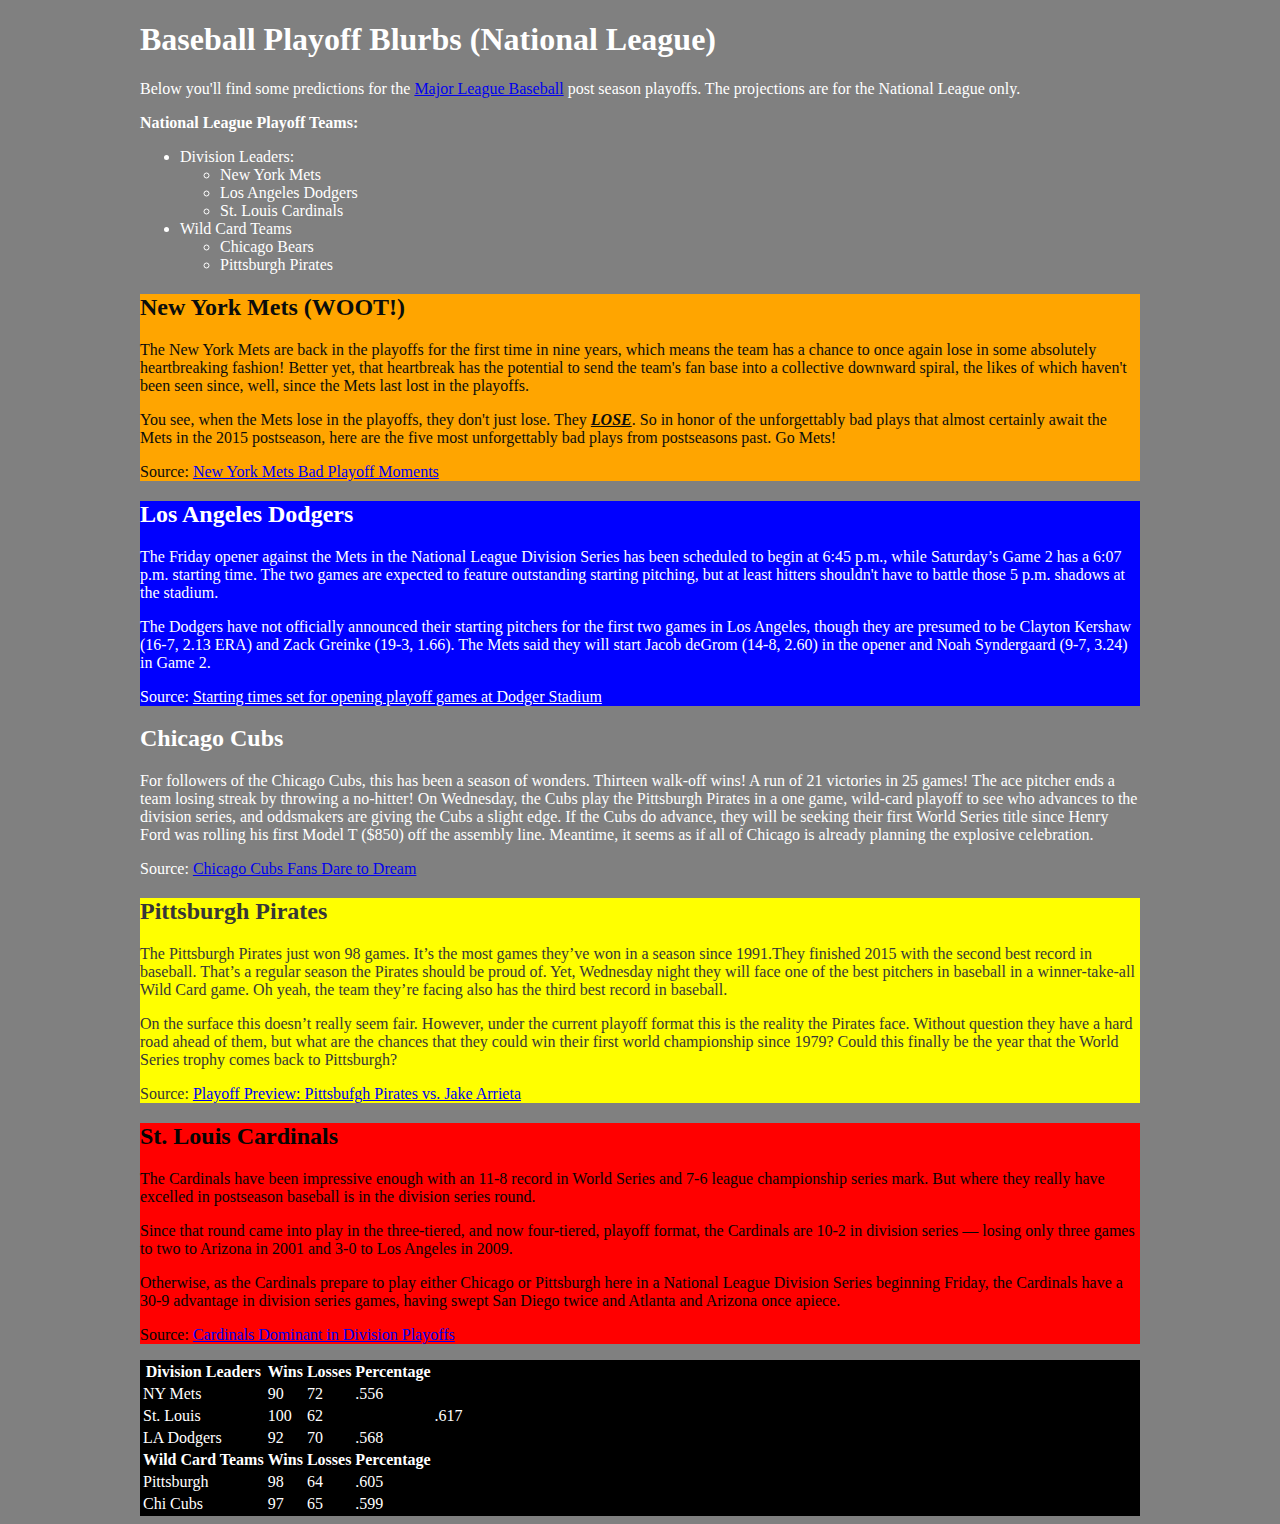
<file: clone.html>
<!doctype html>
<html class="no-js" lang="">

<head>
    <meta charset="utf-8">
    <meta http-equiv="X-UA-Compatible" content="IE=edge">
    
    <meta name="description" content="">
    <meta name="viewport" content="width=device-width, initial-scale=1">
    <title> Baseball is Life </title>
    <link rel="stylesheet" href="css/clone.css">
</head>

<body>
    <!-- main content -->
    <div class="main-content">
        <div class="container">
            <h1>Baseball Playoff Blurbs (National League)</h1>
            <p>
                Below you'll find some predictions for the <a href="http://mlb.mlb.com/home" target="_blank">Major League Baseball</a> post season playoffs. The projections are for the National League only.
            </p>
            <p><strong>National League Playoff Teams:</strong></p>
            <ul>
                <li>Division Leaders:
                    <ul>
                        <li>New York Mets</li>
                        <li>Los Angeles Dodgers</li>
                        <li>St. Louis Cardinals</li>
                    </ul></li>
                <li>
                    Wild Card Teams
                    <ul>
                        <li>Chicago Bears</li>
                        <li>Pittsburgh Pirates</li>
                    </ul>
                </li>
            </ul>
        </div>
            <div class="mets">
                <h2>New York Mets (WOOT!)</h2>
                <p>The New York Mets are back in the playoffs for the first time in nine years, which means the team has a chance to once again lose in some absolutely heartbreaking fashion! Better yet, that heartbreak has the potential to send the team's fan base into a collective downward spiral, the likes of which haven't been seen since, well, since the Mets last lost in the playoffs. </p>

                <p>You see, when the Mets lose in the playoffs, they don't just lose. They <strong><span class="u"><em>LOSE</em></span></strong>. So in honor of the unforgettably bad plays that almost certainly await the Mets in the 2015 postseason, here are the five most unforgettably bad plays from postseasons past. Go Mets!</p>

                <p>Source: <a href="http://www.huffingtonpost.com/entry/new-york-mets-bad-playoff-moments_560e7f10e4b0dd85030b9515" target="_blank">New York Mets Bad Playoff Moments</a></p>
            </div>

            <div class="dodgers">
                <h2>Los Angeles Dodgers</h2>
                <p>The Friday opener against the Mets in the National League Division Series has been scheduled to begin at 6:45 p.m., while Saturday’s Game 2 has a 6:07 p.m. starting time. The two games are expected to feature outstanding starting pitching, but at least hitters shouldn't have to battle those 5 p.m. shadows at the stadium.</p>
                <p>The Dodgers have not officially announced their starting pitchers for the first two games in Los Angeles, though they are presumed to be Clayton Kershaw (16-7, 2.13 ERA) and Zack Greinke (19-3, 1.66). The Mets said they will start Jacob deGrom (14-8, 2.60) in the opener and Noah Syndergaard (9-7, 3.24) in Game 2.</p>
                <p>Source: <a href="http://www.latimes.com/sports/dodgers/dodgersnow/la-sp-dn-dodgers-playoffs-starting-times-set-20151005-story.html" target="_blank">Starting times set for opening playoff games at Dodger Stadium</a></p>
            </div>

            <div class="cubs">
                <h2>Chicago Cubs</h2>
                <p>For followers of the Chicago Cubs, this has been a season of wonders. Thirteen walk-off wins! A run of 21 victories in 25 games! The ace pitcher ends a team losing streak by throwing a no-hitter! On Wednesday, the Cubs play the Pittsburgh Pirates in a one game, wild-card playoff to see who advances to the division series, and oddsmakers are giving the Cubs a slight edge. If the Cubs do advance, they will be seeking their first World Series title since Henry Ford was rolling his first Model T ($850) off the assembly line. Meantime, it seems as if all of Chicago is already planning the explosive celebration.</p>
                <p>Source: <a href="http://www.wsj.com/articles/chicago-cubs-fans-dare-to-dream-1444143661" target="_blank">Chicago Cubs Fans Dare to Dream</a></p>
            </div>

            <div class="pittsburgh">
                <h2>Pittsburgh Pirates</h2>
                <p>The Pittsburgh Pirates just won 98 games. It’s the most games they’ve won in a season since 1991.They finished 2015 with the second best record in baseball. That’s a regular season the Pirates should be proud of. Yet, Wednesday night they will face one of the best pitchers in baseball in a winner-take-all Wild Card game. Oh yeah, the team they’re facing also has the third best record in baseball.</p>
                <p>On the surface this doesn’t really seem fair. However, under the current playoff format this is the reality the Pirates face. Without question they have a hard road ahead of them, but what are the chances that they could win their first world championship since 1979? Could this finally be the year that the World Series trophy comes back to Pittsburgh?</p>
                <p>Source: <a href="http://calltothepen.com/2015/10/06/playoff-preview-pittsburgh-pirates-vs-jake-arrieta/" target="_blank">Playoff Preview: Pittsbufgh Pirates vs. Jake Arrieta</a></p>
            </div>

            <div class="cardinals">
                <h2>St. Louis Cardinals</h2>
                <p>The Cardinals have been impressive enough with an 11-8 record in World Series and 7-6 league championship series mark. But where they really have excelled in postseason baseball is in the division series round.</p>
                <p>Since that round came into play in the three-tiered, and now four-tiered, playoff format, the Cardinals are 10-2 in division series — losing only three games to two to Arizona in 2001 and 3-0 to Los Angeles in 2009.</p>
                <p>Otherwise, as the Cardinals prepare to play either Chicago or Pittsburgh here in a National League Division Series beginning Friday, the Cardinals have a 30-9 advantage in division series games, having swept San Diego twice and Atlanta and Arizona once apiece.</p>
                <p>Source: <a href="http://www.stltoday.com/sports/baseball/professional/cardinal-beat/cardinals-dominant-in-division-play/article_ebbbb117-f14c-5344-9de1-e02816876104.html" target="_blank">Cardinals Dominant in Division Playoffs</a></p>
            </div>

            <div class="table-container">
                <table>
                    <tr>
                        <th>Division Leaders</th>
                        <th>Wins</th>
                        <th>Losses</th>
                        <th>Percentage</th>
                    </tr>
                    <tr>
                        <td>NY Mets</td>
                        <td>90</td>
                        <td>72</td>
                        <td>.556</td>
                    </tr>
                    <tr>
                        <td>St. Louis</td>
                        <td>100</td>
                        <td>62<td>
                        <td>.617</td>
                    </tr>
                    <tr>
                        <td>LA Dodgers</td>
                        <td>92</td>
                        <td>70</td>
                        <td>.568</td>
                    </tr>
                    <tr>
                        <td><strong>Wild Card Teams</strong></td>
                        <td><strong>Wins</strong></td>
                        <td><strong>Losses</strong></td>
                        <td><strong>Percentage</strong></td>
                    </tr>
                    <tr>
                        <td>Pittsburgh</td>
                        <td>98</td>
                        <td>64</td>
                        <td>.605</td>
                    </tr>
                    <tr>
                        <td>Chi Cubs</td>
                        <td>97</td>
                        <td>65</td>
                        <td>.599</td>
                    </tr>
                </table>
        </div> <!-- / container -->
    </div><!-- /main content -->
</body>

</html>
</file>
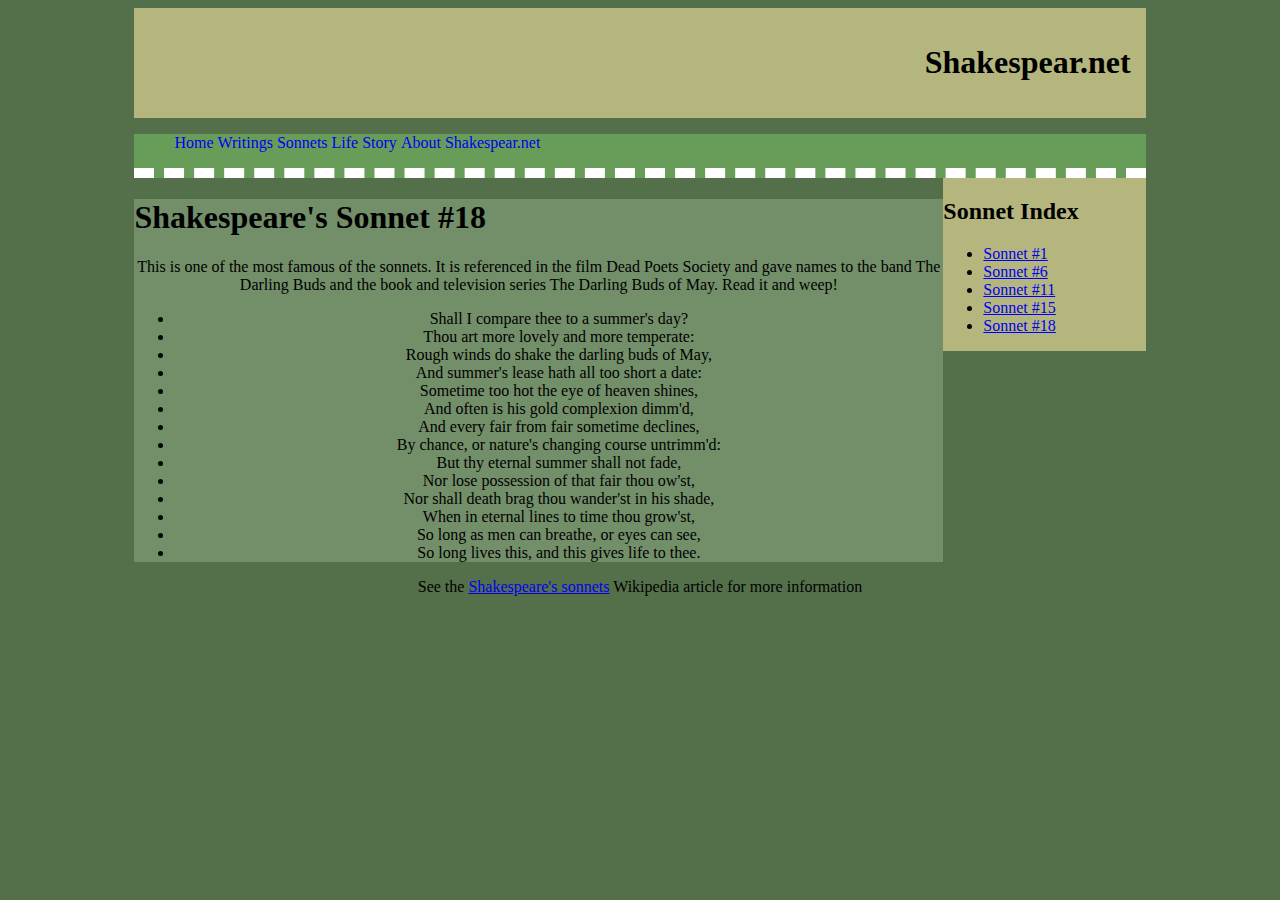
<file: wiki4.html>
<!DOCTYPE HTML PUBLIC "-//W3C//DTD HTML 4.01//EN"
        "http://www.w3.org/TR/html4/strict.dtd">
<html lang="en">
  <head>
    <title>CSS Challenge 4</title>
      <link rel=stylesheet type=text/css href="css/wiki4.css" />
  </head>
  <body>
    <div class="wrap">
      <div class="header">
        <h1>Shakespear.net</h1>
      </div>
      <div class="nav">
        <ul>
          <li><a href="#">Home</a></li>
          <li><a href="#">Writings</a></li>
          <li><a href="#">Sonnets</a></li>
          <li><a href="#">Life Story</a></li>
          <li><a href="#">About Shakespear.net</a></li>
        </ul>
      </div>
      <div class="sidebar">
        <h2>Sonnet Index</h2>
        <ul>
          <li><a href="#">Sonnet #1</a></li>
          <li><a href="#">Sonnet #6</a></li>
          <li><a href="#">Sonnet #11</a></li>
          <li><a href="#">Sonnet #15</a></li>
          <li><a href="#">Sonnet #18</a></li>
        </ul>
      </div>
      <div class="content">
        <h1>Shakespeare's Sonnet #18</h1>
        <p>This is one of the most famous of the sonnets. It is referenced
            in the film Dead Poets Society and gave names to the band The
            Darling Buds and the book and television series The Darling Buds
            of May. Read it and weep!</p>
        <ul>
          <li>Shall I compare thee to a summer's day?</li>
          <li>Thou art more lovely and more temperate:</li>
          <li>Rough winds do shake the darling buds of May,</li>
          <li>And summer's lease hath all too short a date:</li>
          <li>Sometime too hot the eye of heaven shines,</li>
          <li>And often is his gold complexion dimm'd,</li>
          <li>And every fair from fair sometime declines,</li>
          <li>By chance, or nature's changing course untrimm'd:</li>
          <li>But thy eternal summer shall not fade,</li>
          <li>Nor lose possession of that fair thou ow'st,</li>
          <li>Nor shall death brag thou wander'st in his shade,</li>
          <li>When in eternal lines to time thou grow'st,</li>
          <li>So long as men can breathe, or eyes can see,</li>
          <li>So long lives this, and this gives life to thee.</li>
        </ul>
      </div>
      <div class="footer">
        <p class="copyright">See the 
        <a href="http://en.wikipedia.org/wiki/Shakespeare%27s_Sonnets">
        Shakespeare's sonnets</a> Wikipedia article for more information
        </p>
      </div>
    </div>
  </body>
</html>
</file>
<file: css/clone.css>
body {
    background: grey;
    color: white;
}

.main-content {
    width: 1000px;
    margin: 0 auto;
}

.u {
    text-decoration: underline;
}

.mets {
    background: orange;
    color: #0b0d0c;
}

.dodgers {
    background: blue;
    color: #ffffff;
}

.cubs {
    
}

.pittsburgh {
    background: yellow;
    color: #373737;
}

.cardinals {
    background: red;
    color: #050503
    
}

.table-container {
    background: black;
}

.dodgers a:link {
    color: white;
}

a:visited {
}
</file>
<file: css/wiki4.css>
body {
    background-color: #54704a;
}

.nav {
    background-color: #689d59;
    border-bottom: 10px #FFFFFF dashed;

}

.nav ul li {
    display: inline;
}

.nav ul li a {
    text-decoration: none;
}

.content {
    background-color: #738f69;
    width: 80%
}
.wrap {
    margin: 0 auto;
    width: 80%;
}

.header {
    background-color: #b5b67d;
    text-align: right;
    padding-top: 15px;
    padding-bottom: 15px;
    padding-right: 15px;
}



.content ul li {
    text-decoration: none;
    text-align: center;
}

.sidebar {
    background-color: #b5b67d;
    float: right;
    width: 20%;
}

p {
    text-align: center;
}
</file>
